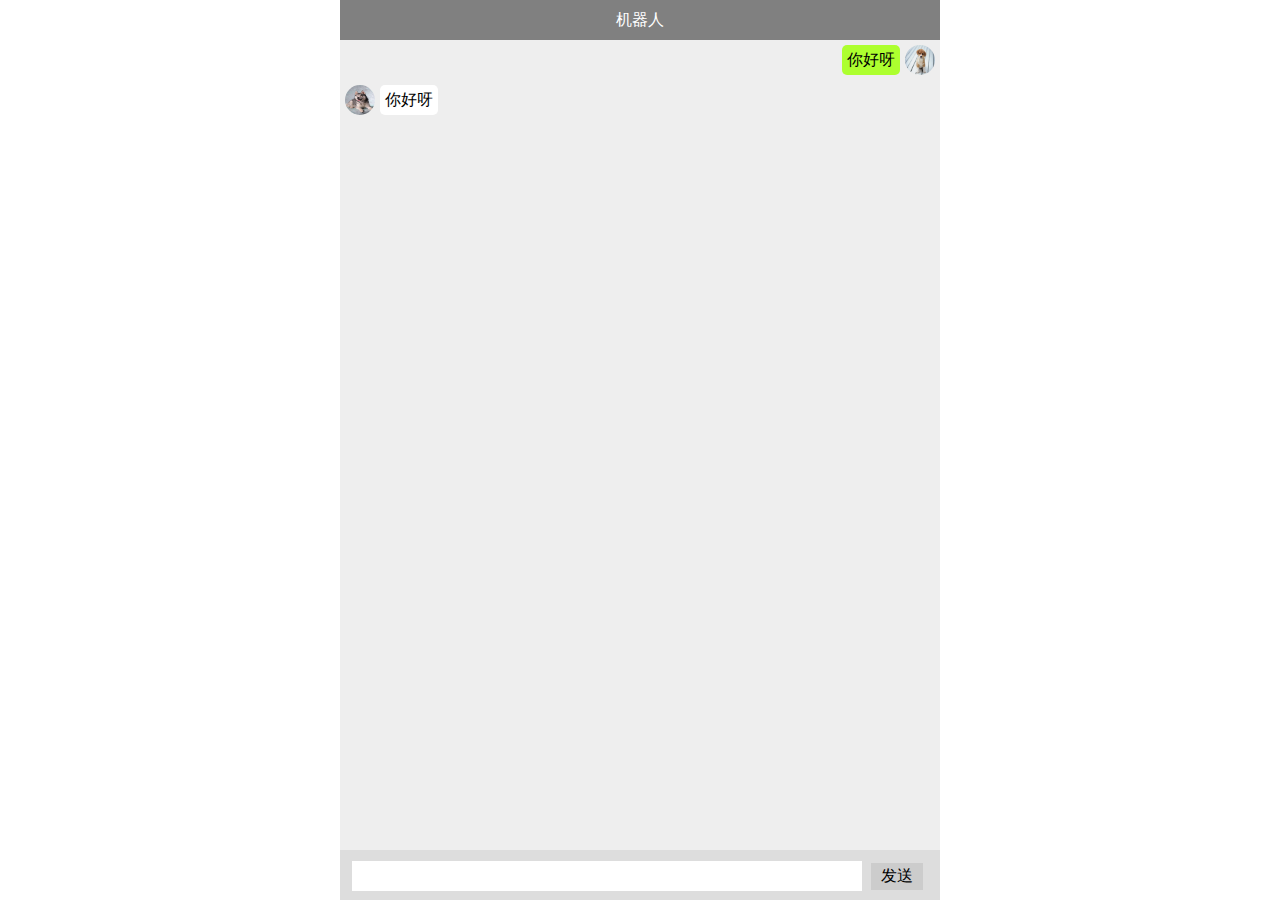
<file: 实战/index.html>
<!DOCTYPE html>
<html lang="en">
<head>
    <meta charset="UTF-8">
    <meta name="viewport" content="width=device-width, initial-scale=1.0">
    <title>jq之ajax</title>
    <link rel="stylesheet" href="./index.css">
</head>
<body>
    <div class="wrapper">
        <div class="header">机器人</div>
        <div class="contain">
            <div class="mine">
                <div class="avator"></div>
                <div class="text">你好呀</div>
            </div>
            <div class="robot">
                <div class="avator"></div>
                <div class="text">你好呀</div>
            </div>
        </div>
        <div class="input-box">
            <input type="text" id="send-text">
            <button id="send-btn">发送</button>
        </div>
    </div>
    <script src="./jquery-3.3.1.js"></script>
    <script src="./index.js"></script>
    <script>

        /* $ajax({
            type: 'get',
            url: 'http://open.duyiedu.com/api/student/findAll',
            data: {

            },
            beforeSend: function(xhr, data){

            },
            success: function(res){

            }
        }) */
    </script>
</body>
</html>
</file>
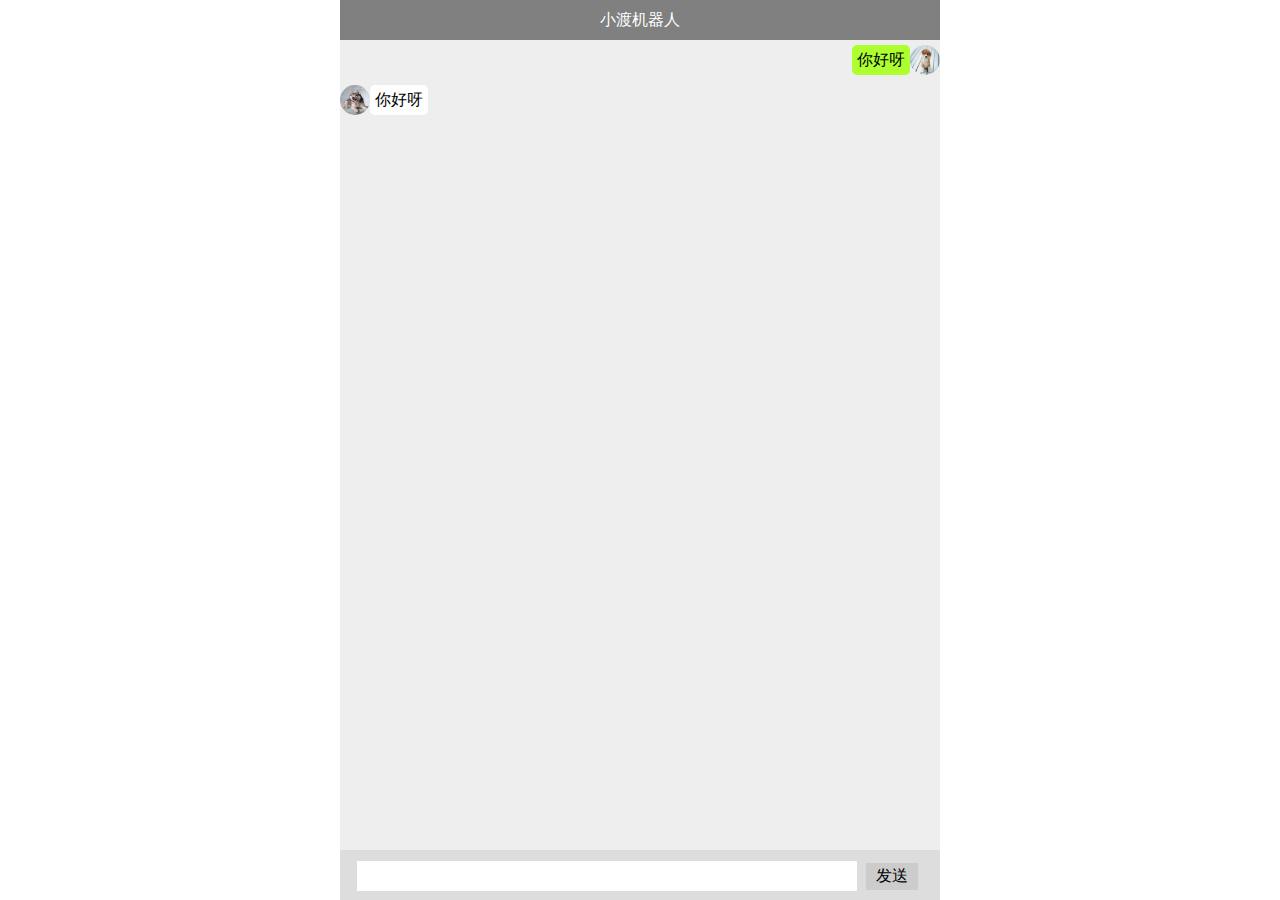
<file: 源码/index.html>
<!DOCTYPE html>
<html lang="en">
<head>
    <meta charset="UTF-8">
    <meta name="viewport" content="width=device-width, initial-scale=1.0">
    <title>jq之ajax</title>
    <link rel="stylesheet" href="./index.css">
</head>
<body>
    <!-- 
        1. jq中的ajax的使用
        2. 聊天机器人的界面

        三次握手：（建立连接的过程）
            为了确定客户端和服务器端均有接收和发送信息的能力
            1. 我要给你写情书了 你能收到吗  （确定客户端有发送信息的能力）
            2. 我知道你要给我写情书了   我能收到   （确定服务器端有接收和发送信息的能力）
            3. 我知道你能收到信息了  我也能收到信息  那我现在开始发给你我的心意
        四次挥手： （断开连接）
            1. 客户端向服务器端发出  我这边的情书已经发完了  我要断开了
            2. 服务器端向客户端发出  我知道你已经发完了  但是我这边还没有接收完 也没有给你写完回信
            3. 服务器端向客户端发出  我这边已经写完回信并发完了  可以断开了
            4. 客户端向服务器端发出  我知道你已经发送完了  我断开了

            duing  
     -->
     <div class="wrapper">
         <div class="header">小渡机器人</div>
         <div class="contain">
            <div class="mine">
                <div class="avator"></div>
                <div class="text">你好呀</div>
            </div>
            <div class="robot">
                <div class="avator"></div>
                <div class="text">你好呀</div>
            </div>
         </div>
         <div class="input-box">
            <input type="text" id="send-text">
            <button id="send-btn">发送</button>
         </div>
     </div>
     <script src="./jquery-3.3.1.js"></script>
     <script src="./index.js"></script>
     <script>
        //  function aa(res) {
        //      console.log(res)
        //  }
        //  aa({})
        //  $.ajax({
        //     //  请求方式
        //     type: 'get',
        //     url: 'http://open.duyiedu.com/api/student/findAll',
        //     data: {
        //         appkey: 'DuYimeiqi_1564986205860',
        //         // callback: 'aa'
        //     },
        //     // 希望拿到的数据类型是什么样的  json代表的是json对象的格式
        //     // jsonp  代表当前请求为jsonp的请求而不是ajax请求
        //     // dataType: 'jsonp',
        //     // jsonp: 'callback',
        //     // jsonpCallback: 'aa',
        //     // 数据在传递的过程当中数据的编码格式是怎样的  
        //     // application/x-www-form-urlencoded： key=value&key1=value1  
        //     // application/json   在数据的传递过程当中数据编码格式为json字符串格式的
        //     // contentType: 'application/x-www-form-urlencoded',
        //     // 数据发出之前的拦截  拦截器的功能
        //     // beforeSend: function (xhr, data) {
        //     //     console.log(xhr, data)
        //     //     // return false  终止网络请求
        //     //     return false;
        //     // },
        //     success: function (res) {
        //         console.log('success', res)
        //     },
        //     // 当前请求失败触发的回调函数
        //     error: function (res) {
        //         console.log('error', res)
        //     },
        //     complete: function (res) {
        //         console.log('complete', res)
        //     }
        //  })
     </script>
</body>
</html>
</file>
<file: 实战/index.css>
*{
    margin:0;
    padding:0;
}
html,body{
    height:100%;
}
.wrapper{
    width: 600px;
    height: 100%;
    background-color: #eee;
    margin: 0 auto;
}
.header {
    height: 40px;
    line-height: 40px;
    text-align: center;
    background-color: grey;
    color: #fff;
}
.contain {
    height:calc(100% - 40px - 50px);
    overflow-y:auto;

}
.input-box {
    height: 50px;
    line-height: 50px;
    background-color: #ddd;
    text-align: center;
}
.mine, .robot {
    margin: 5px;
}
.avator {
    width: 30px;
    height: 30px;
    border-radius: 50%;
    background-size: 100% 100%;
}
.mine .avator {
    float: right;
    margin-left:5px;
    background-image: url('./image/3.png');
}
.robot .avator {
    float: left;
    margin-right:5px;
    background-image: url('./image/dog1.jpg');
}
.mine {
    float: right;
    width: 500px;
}
.robot {
    float: left;
    width: 500px;
}
.mine .text {
    float: right;
    background-color: greenyellow;
}
.robot .text {
    float: left;
    background-color: #fff;
}
.text {
    max-width: 300px;
    padding: 0 5px;
    line-height: 30px;
    border-radius: 5px;
    word-wrap: break-word; 
}
.input-box #send-text {
    padding:0 5px;
    width: 500px;
    height: 30px;
    border: none;
    outline: none;
}
#send-btn {
    padding: 3px 10px;
    margin: 0 5px;
    font-size: 16px;
    background-color: #ccc;
    outline: none;
    border: none;
    cursor: pointer;
    vertical-align: middle;
}
#send-btn:hover {
    background-color: #aaa;
}
</file>
<file: 源码/index.css>
* {
    padding: 0;
    margin: 0;
}
html,body {
    height: 100%;
}
.wrapper {
    width: 600px;
    height: 100%;
    background-color: #eee;
    margin: 0 auto;
}
.header {
    height: 40px;
    line-height: 40px;
    text-align: center;
    background-color: grey;
    color: #fff;
}
.contain {
    height: calc(100% - 40px - 50px);
    /* visible */
    overflow-y: scroll;

}
.input-box {
    height: 50px;
    line-height: 50px;
    background-color: #ddd;
    text-align: center;
}
.mine, .robot {
    margin: 5px 0;
}
.avator {
    width: 30px;
    height: 30px;
    border-radius: 50%;
    background-size: 100% 100%;
}
.mine .avator {
    float: right;
    background-image: url('./image/3.png');
}
.robot .avator {
    float: left;
    background-image: url('./image/dog1.jpg');
}
.mine {
    float: right;
    width: 500px;
}
.robot {
    float: left;
    width: 500px;
}
.mine .text {
    float: right;
    background-color: greenyellow;
}
.robot .text {
    float: left;
    background-color: #fff;
}
.text {
    max-width: 300px;
    padding: 0 5px;
    line-height: 30px;
    border-radius: 5px;
    word-wrap: break-word;
}


.input-box #send-text {
    width: 500px;
    height: 30px;
    border: none;
    outline: none;
}
#send-btn {
    padding: 3px 10px;
    margin: 0 5px;
    font-size: 16px;
    background-color: #ccc;
    outline: none;
    border: none;
    cursor: pointer;
    vertical-align: middle;
}
#send-btn:hover {
    background-color: #aaa;
}
</file>
